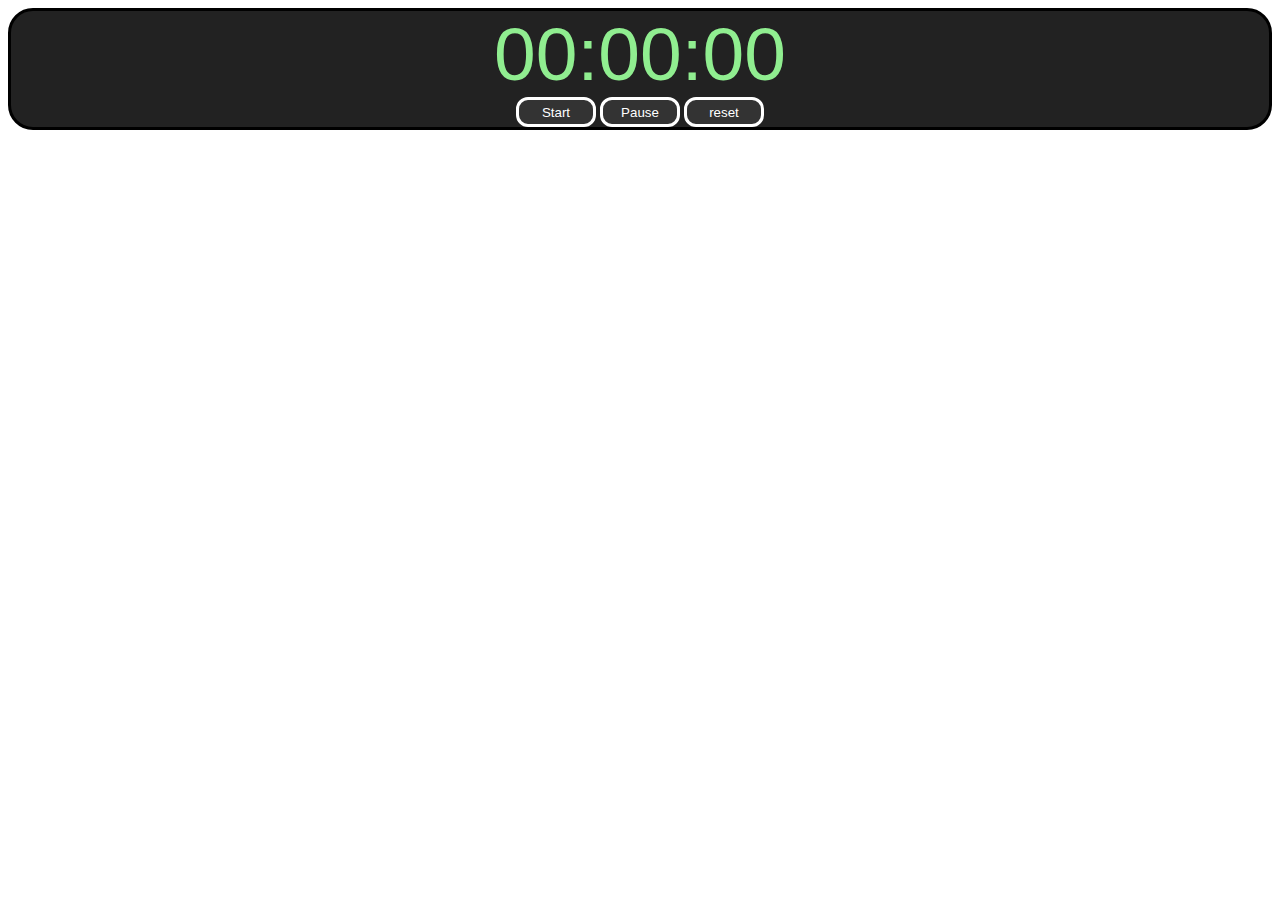
<file: stopwatch/index.html>
<!DOCTYPE html>
<html lang="en">
  <head>
    <meta charset="UTF-8" />
    <meta name="viewport" content="width=device-width, initial-scale=1.0" />
    <title>Stopwatch</title>
    <link rel="stylesheet" href="style.css" />
  </head>
  <body>
    <div id="timeContainer">
      <div id="timeDisplay">00:00:00</div>
      <button id="startBtn" class="timerBtn">Start</button>
      <button id="pauseBtn" class="timerBtn">Pause</button>
      <button id="resetBtn" class="timerBtn">reset</button>
    </div>
    <script src="index.js"></script>
  </body>
</html>
</file>
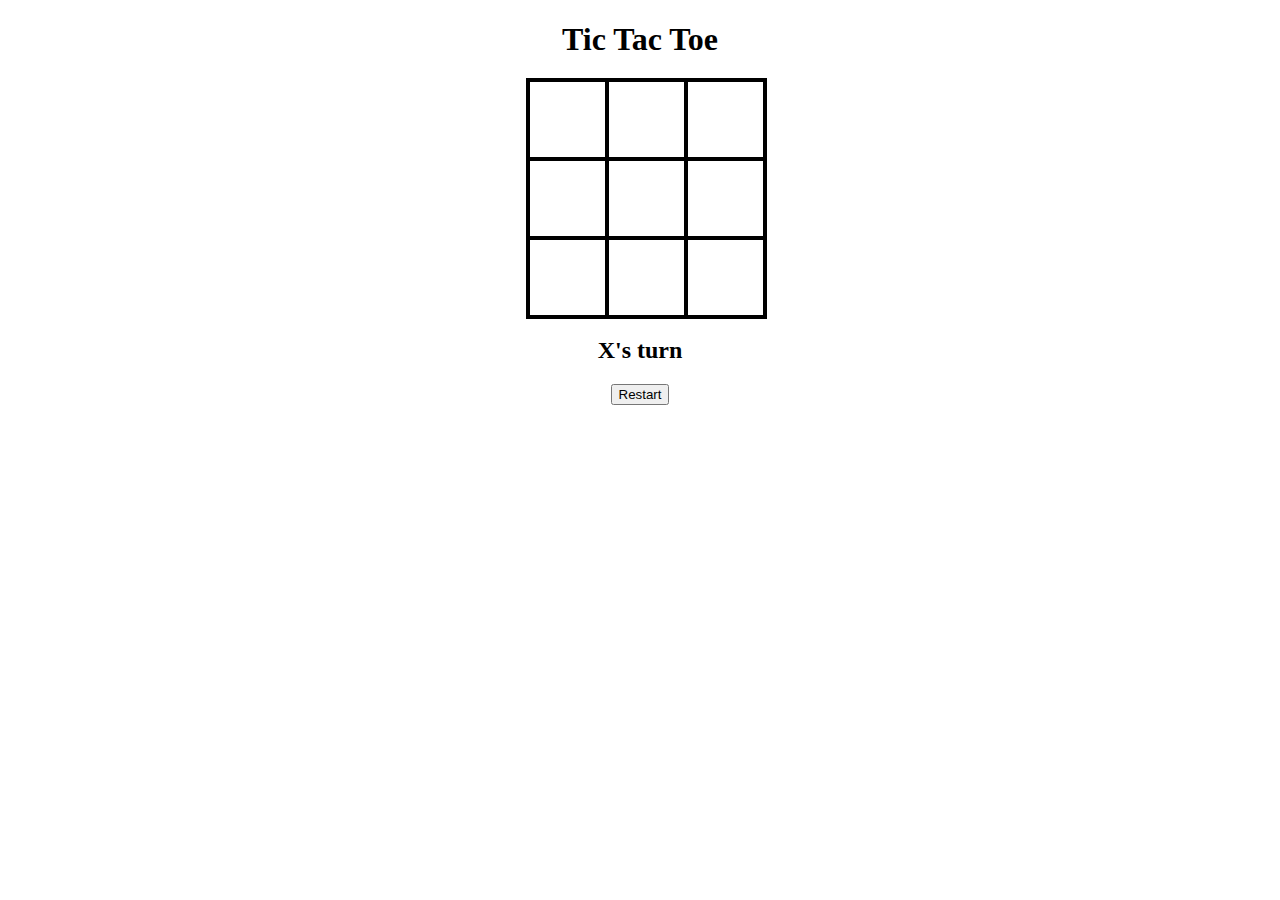
<file: TicTacToe/index.html>
<!DOCTYPE html>
<html lang="en">
  <head>
    <meta charset="UTF-8" />
    <meta name="viewport" content="width=device-width, initial-scale=1.0" />
    <title>TicTacToe</title>
    <link rel="stylesheet" href="style.css" />
  </head>
  <body>
    <div id="gameContainer">
      <h1>Tic Tac Toe</h1>
      <div id="cellContainer">
        <div cellIndex="0" class="cell"></div>
        <div cellIndex="1" class="cell"></div>
        <div cellIndex="2" class="cell"></div>
        <div cellIndex="3" class="cell"></div>
        <div cellIndex="4" class="cell"></div>
        <div cellIndex="5" class="cell"></div>
        <div cellIndex="6" class="cell"></div>
        <div cellIndex="7" class="cell"></div>
        <div cellIndex="8" class="cell"></div>
      </div>
      <h2 id="statusText"></h2>
      <button id="restartBtn">Restart</button>
    </div>
    <script src="index.js">
      Restart
    </script>
  </body>
</html>
</file>
<file: stopwatch/style.css>
.timerBtn{
    width: 80px;
    height: 30px;
    border: 3px solid;
    border-radius: 12px;
    background-color: #333333;
    color: white;
    cursor: pointer;
    font-family: Arial, Helvetica, sans-serif;
}
#timeDisplay{
    font-size: 75px;
    color: lightgreen;
    font-family: Arial, Helvetica, sans-serif;
}
#timeContainer{
    text-align: center;
    border: 3px solid;
    border-radius: 25px;
    background-color: #222222;
}
</file>
<file: TicTacToe/style.css>
.cell{
    width: 75px;
    height: 75px;
    border: 2px solid;
    box-shadow:  0 0 0 2px;
    line-height: 75px;
    font-size: 50px;
    cursor: pointer;
}
#gameContainer{
    font-family: "Permanent Marker";
    text-align: center;
}
#cellContainer{
    display: grid;
    grid-template-columns: repeat(3,auto);
    width: 225px;
    margin: auto;
}
</file>
